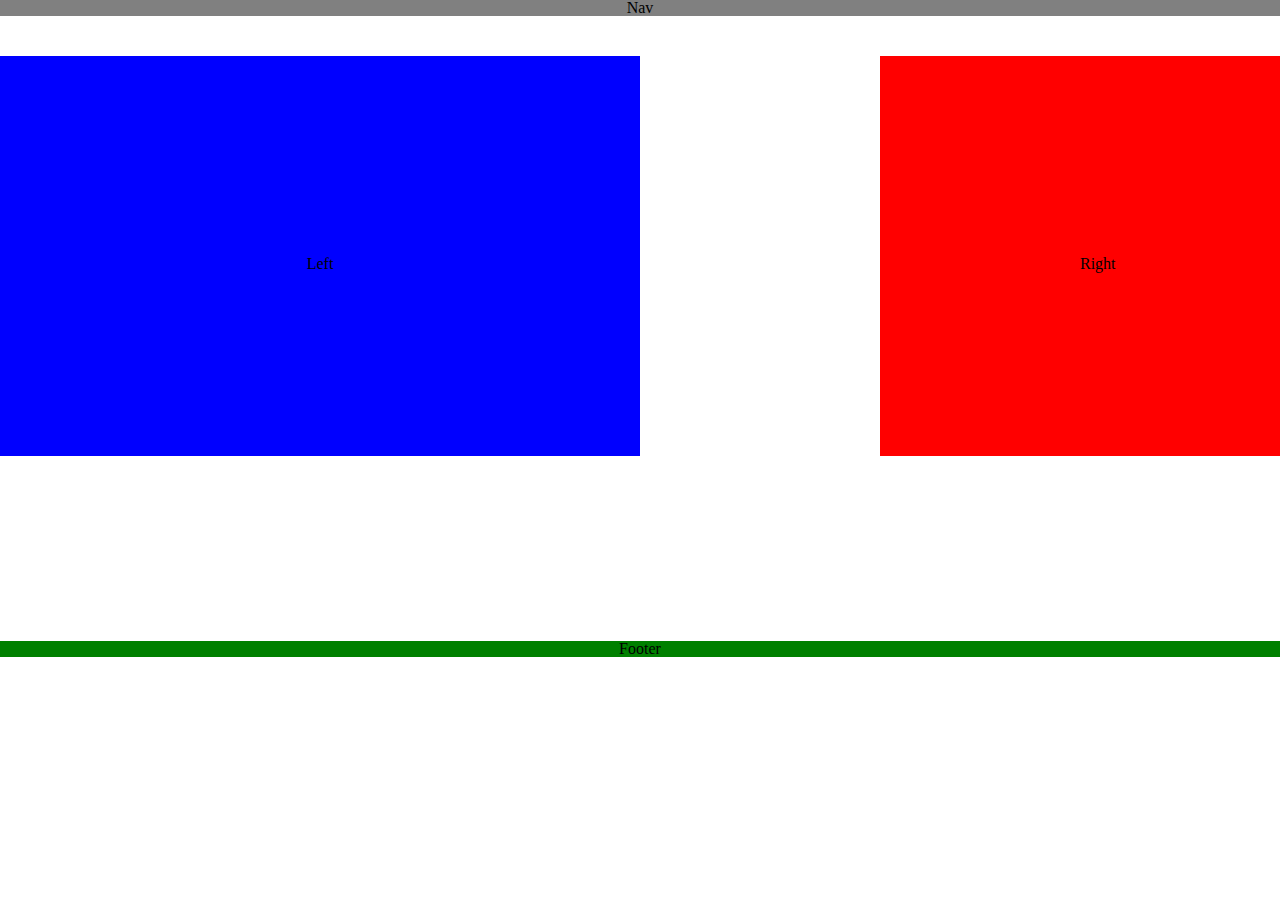
<file: CSS_Assesment/index.html>
<!DOCTYPE html>
<html lang="en-us">

<head>
  <meta charset="UTF-8">
  <title>index</title>
  <link rel="stylesheet" href="reset.css">
  <link rel="stylesheet" type="text/css" href="style.css">
</head>

<body>

    <header>
        <p>Nav</p>
    </header>

    <section id="left">
        <p>Left</p>
    </section>
    
    <section id="Right">
        <p>Right</p>
    </section>

    <footer id=footer>
        <p>Footer</p>
    </footer>
    
</body>
    
</html>
</file>
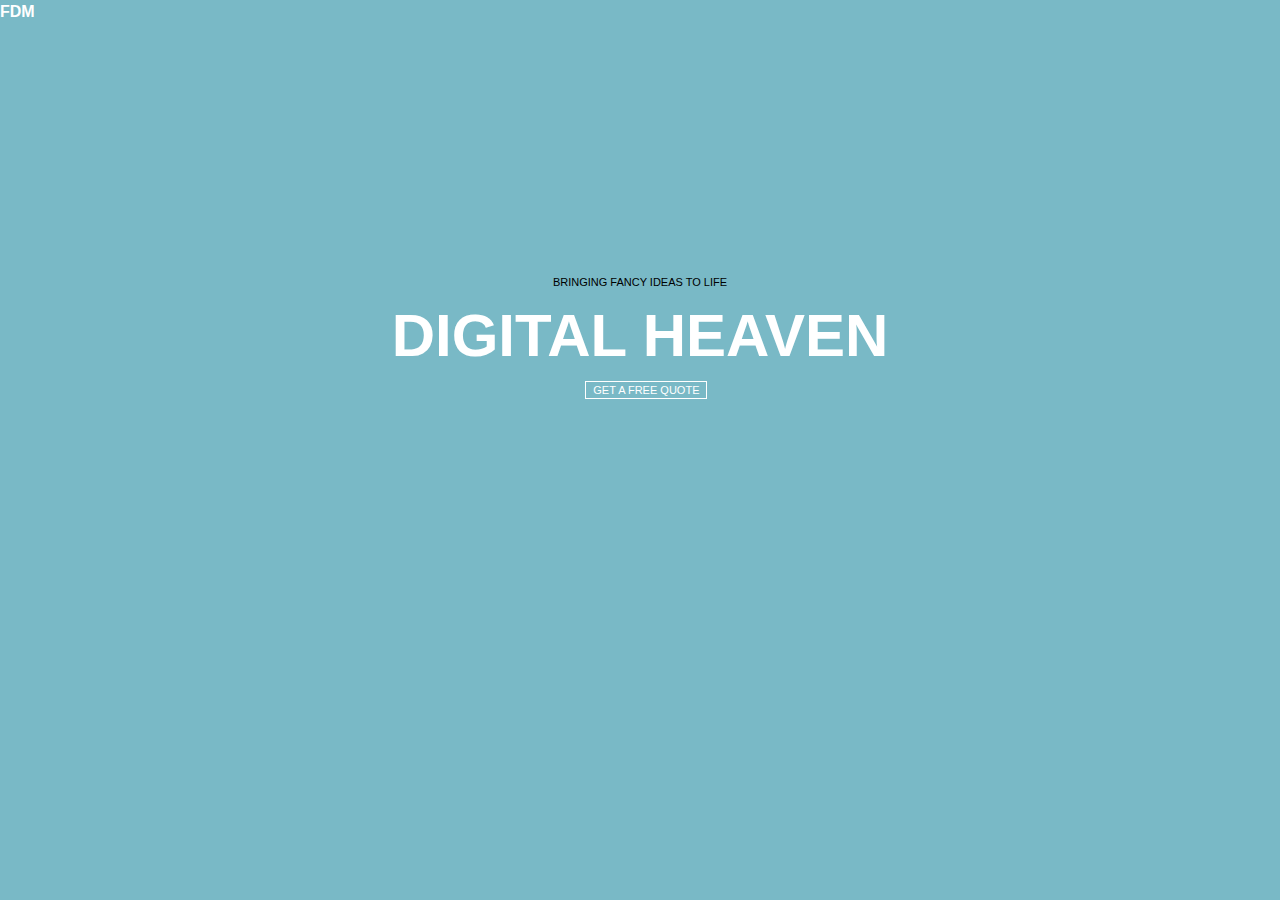
<file: HTML_BasicCSS_Assessment/index.html>
<!DOCTYPE html>
<html lang="en">

<head>
  <meta charset="UTF-8">
  <meta name="viewport" content="width=device-width, initial-scale=1.0">
  <meta http-equiv="X-UA-Compatible" content="ie=edge">
  <title>Document</title>
  <link rel="stylesheet" href="reset.css">
  <link rel="stylesheet" href="style.css">
</head>

<head>
  <meta charset="utf-8">
  <meta name="viewport" content="width=device-width">
  <title>JS Bin</title>
</head>
<body>
<p id="fdm" align = "left">FDM</p>
  <div>
<h1 id="black-text">Bringing Fancy Ideas To Life</h1>
<h2 id="bold-text">Digital Heaven</h2>
<h3 id="box">Get a Free Quote</h3>
  </div>
</body>
</html>
</file>
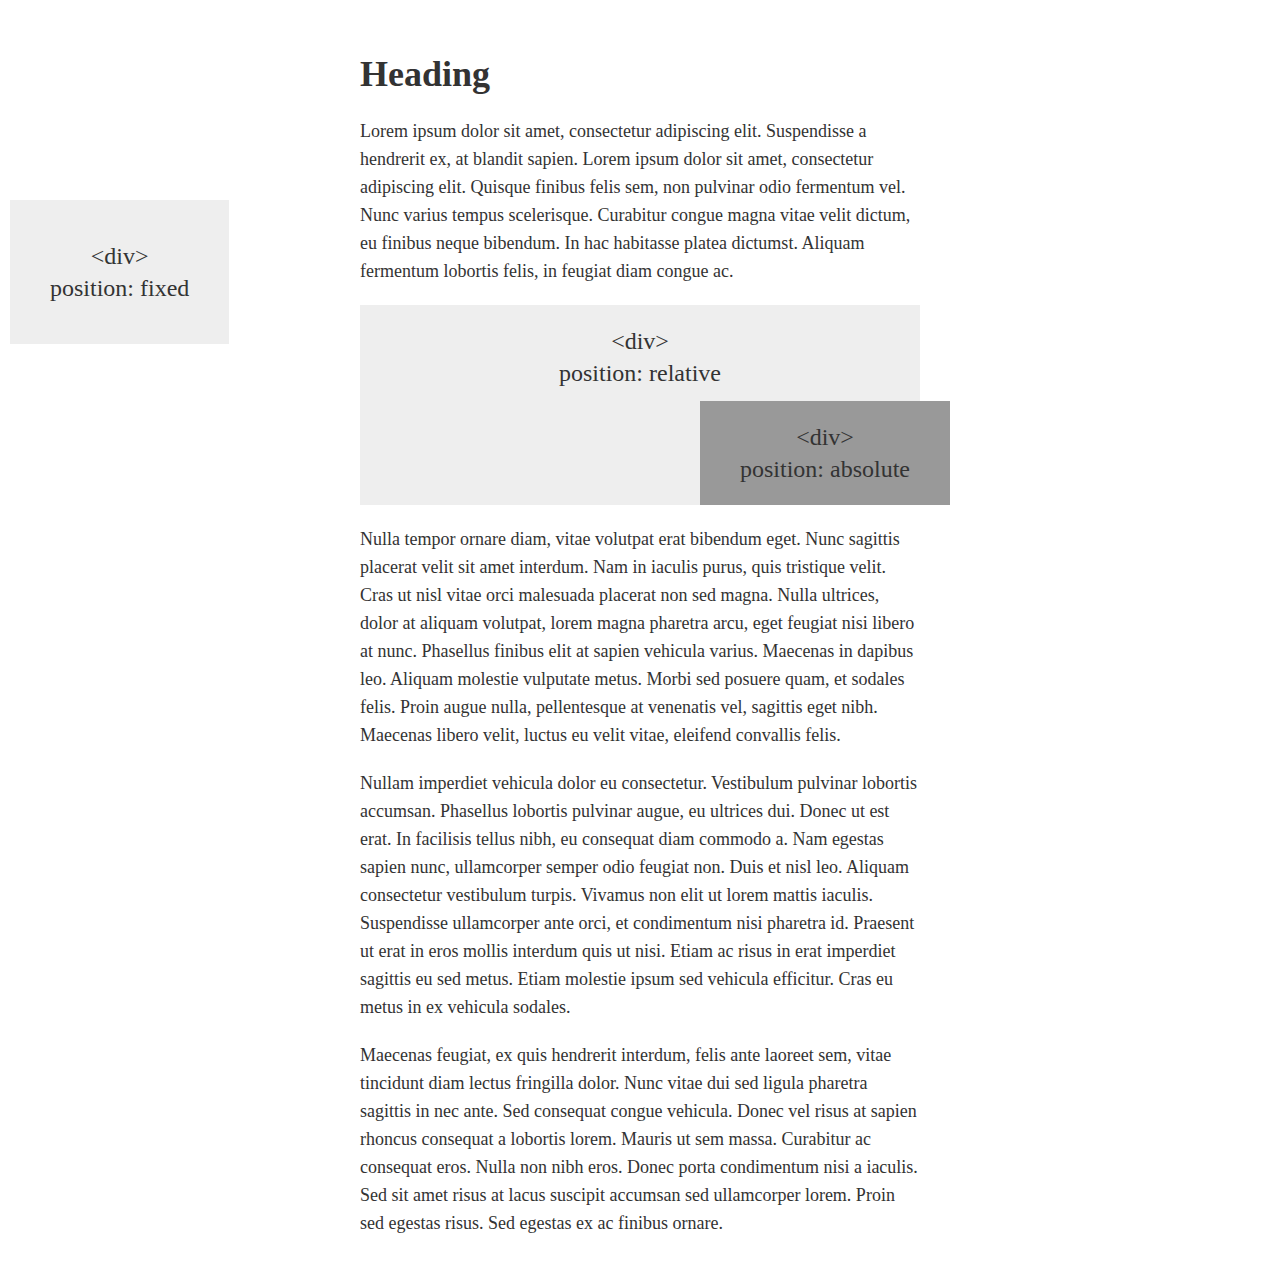
<file: CSS_Assesment/positioning.html>
<!-- Positioning Activity Solution (HTML) -->

<!doctype html>
<html lang="en-us">

<head>
  <meta charset="UTF-8">
  <title>Positioning</title>
  <link rel="stylesheet" type="text/css" href="positioning.css">
</head>

<body>
  <!-- Fixed div -->
  <div id="fixed">
    &lt;div&gt;<br> position: fixed
  </div>

  <!-- Wrapper -->
  <div class="wrapper">
    <!-- Content Section -->
    <section id="content">
      <!-- Heading 1: The Most Important Headline -->
      <h1>Heading</h1>

      <!-- Some body copy -->
      <p>Lorem ipsum dolor sit amet, consectetur adipiscing elit. Suspendisse a hendrerit ex, at blandit sapien. Lorem ipsum dolor sit amet, consectetur adipiscing elit. Quisque finibus felis sem, non pulvinar odio fermentum vel. Nunc varius tempus scelerisque.
        Curabitur congue magna vitae velit dictum, eu finibus neque bibendum. In hac habitasse platea dictumst. Aliquam fermentum lobortis felis, in feugiat diam congue ac. </p>

      <!-- relatively positioned div -->
      <div id="relative">
        &lt;div&gt;<br> position: relative

        <!-- a div positioned absolutely in the relative div -->
        <div id="absolute">
          &lt;div&gt;<br> position: absolute
        </div>
      </div>

      <!-- Continue body copy -->
      <p>Nulla tempor ornare diam, vitae volutpat erat bibendum eget. Nunc sagittis placerat velit sit amet interdum. Nam in iaculis purus, quis tristique velit. Cras ut nisl vitae orci malesuada placerat non sed magna. Nulla ultrices, dolor at aliquam volutpat,
        lorem magna pharetra arcu, eget feugiat nisi libero at nunc. Phasellus finibus elit at sapien vehicula varius. Maecenas in dapibus leo. Aliquam molestie vulputate metus. Morbi sed posuere quam, et sodales felis. Proin augue nulla, pellentesque
        at venenatis vel, sagittis eget nibh. Maecenas libero velit, luctus eu velit vitae, eleifend convallis felis.</p>

      <p>Nullam imperdiet vehicula dolor eu consectetur. Vestibulum pulvinar lobortis accumsan. Phasellus lobortis pulvinar augue, eu ultrices dui. Donec ut est erat. In facilisis tellus nibh, eu consequat diam commodo a. Nam egestas sapien nunc, ullamcorper
        semper odio feugiat non. Duis et nisl leo. Aliquam consectetur vestibulum turpis. Vivamus non elit ut lorem mattis iaculis. Suspendisse ullamcorper ante orci, et condimentum nisi pharetra id. Praesent ut erat in eros mollis interdum quis ut nisi.
        Etiam ac risus in erat imperdiet sagittis eu sed metus. Etiam molestie ipsum sed vehicula efficitur. Cras eu metus in ex vehicula sodales.</p>

      <p>Maecenas feugiat, ex quis hendrerit interdum, felis ante laoreet sem, vitae tincidunt diam lectus fringilla dolor. Nunc vitae dui sed ligula pharetra sagittis in nec ante. Sed consequat congue vehicula. Donec vel risus at sapien rhoncus consequat
        a lobortis lorem. Mauris ut sem massa. Curabitur ac consequat eros. Nulla non nibh eros. Donec porta condimentum nisi a iaculis. Sed sit amet risus at lacus suscipit accumsan sed ullamcorper lorem. Proin sed egestas risus. Sed egestas ex ac finibus
        ornare.</p>

    </section>
  </div>
</body>

</html>
</file>
<file: CSS_Assesment/style.css>
* {
    box-sizing: border-box;
    text-align: center;
    color: black
  }
header {
    background-color: gray;
    width: 100%;
    margin-bottom: 40px;
}
#left {
    float: left;
    width: 50%;
    background-color: blue;
    height: 400px;
    padding: 200px;
    margin-bottom: 185px;
}
#Right {
    float: right;
    width: 25%;
    background-color: red;
    height: 400px;
    padding: 200px;
}
#footer {
    background-color: green;
    width: 100%;
    clear: both;
}
</file>
<file: HTML_BasicCSS_Assessment/style.css>
body {
  margin: 0;
  line-height: 1.5;
  text-transform: uppercase;
  background-color: #79b9c6;
  color: white;
  font-family: arial, helvetica, sans-serif;
  font-weight: bold;
} 
#fdm {
}
#black-text {
  color:black;
  font-weight: normal;
  font-size: 11px;
}
#bold-text {
  font-size: 60px;
}
#box {
  font-size: 11px;
  font-weight: normal;
  border: 1px solid white;
  width: 120px;
  margin-left: 43%
}
div {
  text-align: center;
  margin: 250px;
}
</file>
<file: CSS_Assesment/positioning.css>
* {
    box-sizing: border-box;
  }
  
  body {
    font-size: 24px;
    line-height: 32px;
    color: #333;
  }
  
  #fixed {
    position: fixed;
    top: 200px;
    left: 10px;
    padding: 40px;
    margin: 0;
    text-align: center;
    background: #eee;
  }
  
  .wrapper {
    width: 600px;
    padding: 20px;
    margin: 0 auto;
  }
  
  h1 {
    margin-bottom: 20px;
    font-size: 36px;
    line-height: 45px;
  }
  
  p {
    margin-bottom: 20px;
    font-size: 18px;
    line-height: 28px;
  }
  
  #relative {
    position: relative;
    height: 200px;
    padding: 20px;
    margin-bottom: 20px;
    text-align: center;
    background: #eee;
  }
  
  #absolute {
    position: absolute;
    right: -30px;
    bottom: 0;
    width: 250px;
    padding: 20px;
    text-align: center;
    background: #999;
  }
</file>
